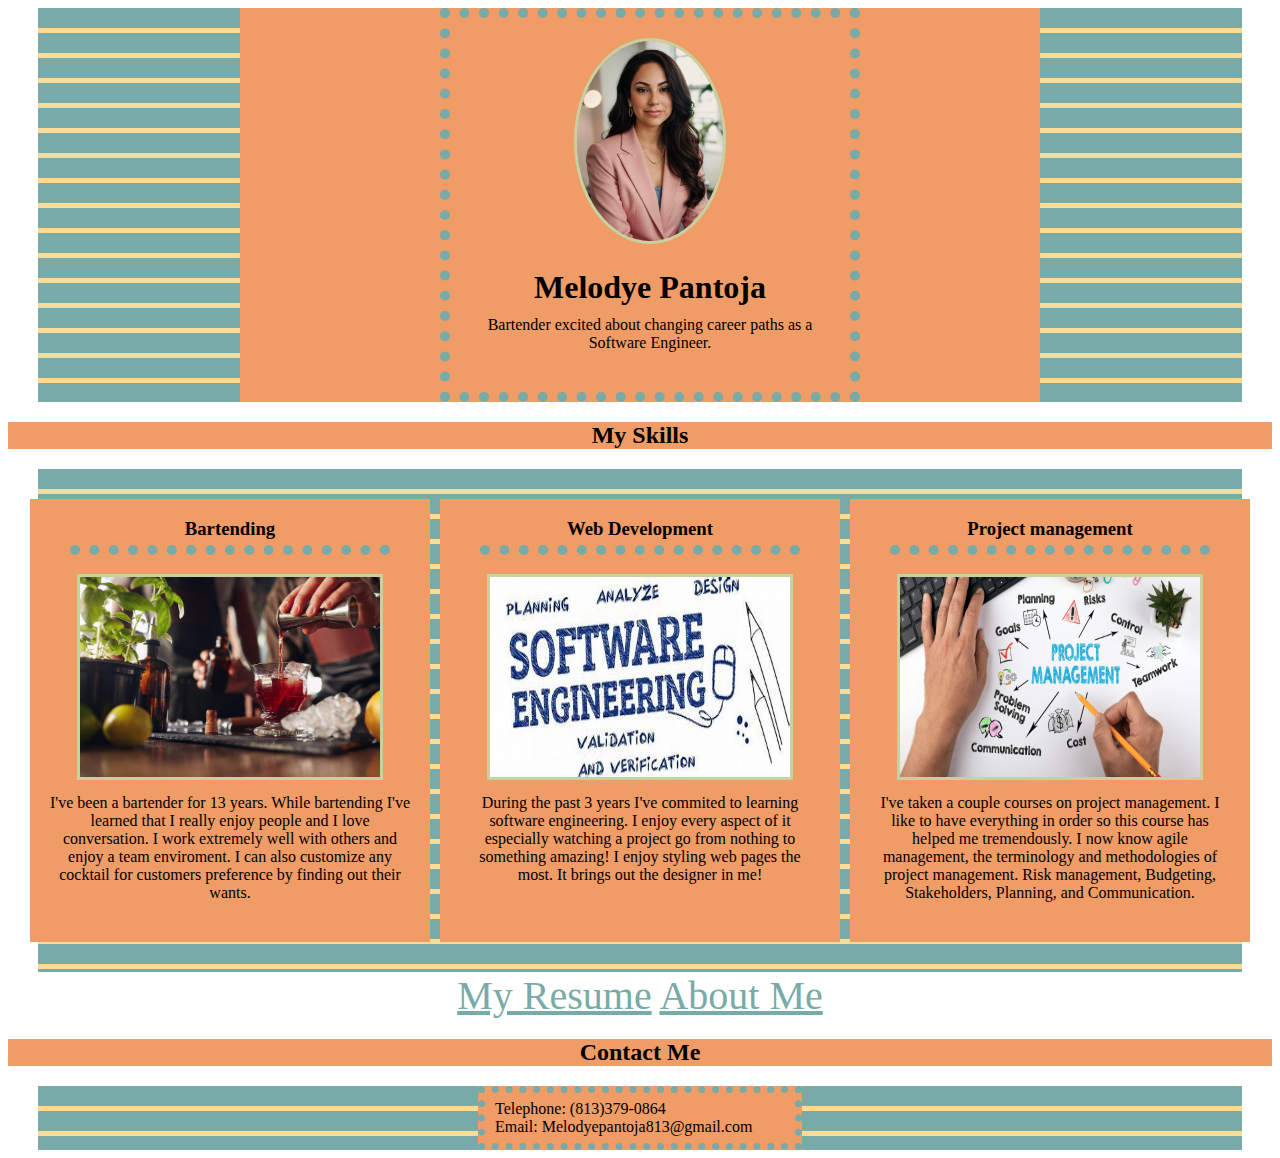
<file: index.html>
<!DOCTYPE html>
<html lang="en">
    <head>
        <meta charset="UTF-8">
        <link rel="stylesheet" href="./style.css">
        <title>Melodye Pantoja</title>
        <link rel="preconnect" href="https://fonts.googleapis.com">
        <link rel="preconnect" href="https://fonts.gstatic.com" crossorigin>
    </head>

    <body>
        <section class="container" class="title">
         <div class="header">
           <div class="box">
            <img class="picture-of-me" src="./IMG_4163.jpg" alt="picture of me">
            <h1>Melodye Pantoja</h1>
            <p>Bartender excited about changing career paths as a Software Engineer.</p>
           </div>
         </div>
        </section>
            
          <h2>My Skills</h2>
        <section class="container" class="about-me">
                <div class="all-me">
              <div class="bartender">
                <h3>Bartending</h3>
                <img src="./Bartending-Techniques_Sweetening_credit-jacoblundiStock-httpswww.istockphoto.comgbphotobartender-preparing-fresh-cocktail-gm545575246-98376393.jpg" alt="making a cocktail">
                <p>I've been a bartender for 13 years. While bartending I've learned that I really enjoy people and I love conversation. I work extremely well with others and enjoy a team enviroment. I can also customize any cocktail for customers preference by finding out their wants. </p>
              </div>
              <div class="web-development"> 
                <h3>Web Development</h3>
                <img src="./th.jpg" alt="software development picture">
                <p>During the past 3 years I've commited to learning software engineering. I enjoy every aspect of it especially watching a project go from nothing to something amazing! I enjoy styling web pages the most. It brings out the designer in me!</p>
              </div>
              <div class="project-management"> 
                <h3>Project management</h3>
                <img src="./project management.png" alt="project management">
                <p>I've taken a couple courses on project management. I like to have everything in order so this course has helped me tremendously. I now know agile management, the terminology and methodologies of project management. Risk management, Budgeting, Stakeholders, Planning, and Communication.</p>
              </div>
          </div>
        </section>

        <section class="navbar" class="container">
            <a class="resume" href="./resume.html">My Resume</a>
            <a class="know-more" href="./about.html">About Me</a>
        </section>

    
        
              <h2>Contact Me</h2>
        <section class="container" class="footer">
            <div class="contact-me">
              <p class="phone">Telephone: (813)379-0864</p>
              <p>Email: Melodyepantoja813@gmail.com</p>
            </div>
        </section>
        
</html>
</file>
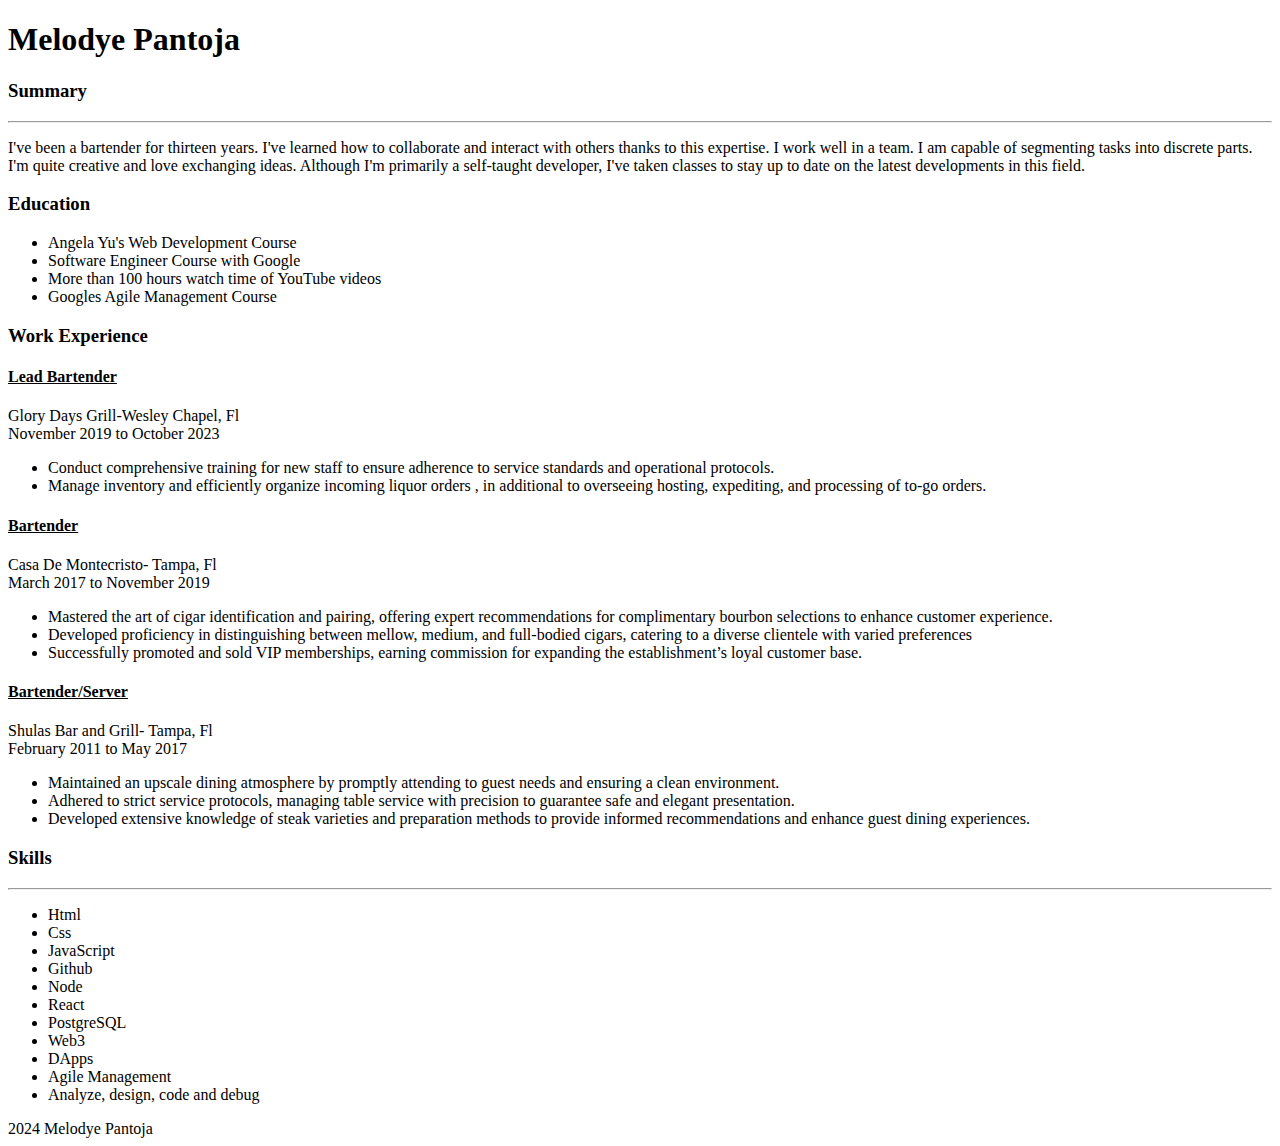
<file: resume.html>
<!DOCTYPE html>
<html lang="en">
     <head>
        <meta charset="UTF-8">
        <title>My Resume</title>
     </head>
  <body>
    <h1>Melodye Pantoja</h1>
    <h2>
    <h3>Summary</h3><hr/>
       <p>
        I've been a bartender for thirteen years. I've learned how to collaborate and interact with others thanks to this expertise. I work well in a team. I am capable of segmenting tasks into discrete parts. I'm quite creative and love exchanging ideas. Although I'm primarily a self-taught developer, I've taken classes to stay up to date on the latest developments in this field.
       </p>
    <h3>Education</h3>
       <p>
         <ul>
            <li>Angela Yu's Web Development Course</li>
            <li>Software Engineer Course with Google</li>
            <li>More than 100 hours watch time of YouTube videos</li>
            <li>Googles Agile Management Course</li>
        </ul>
       </p>
    <h3>Work Experience</h3>
    <h4><u>Lead Bartender</u></h4>
    <p>Glory Days Grill-Wesley Chapel, Fl<br/>
       November 2019 to October 2023</p>
       <p>
         <ul>
            <li>Conduct comprehensive training for new staff to ensure adherence to service standards and operational protocols.</li> 
            <li>Manage inventory and efficiently organize incoming liquor orders , in additional to overseeing hosting, expediting, and processing of to-go orders.</li> 
         </ul>
       </p>
    <h4><u>Bartender</u></h4> 
    <p>Casa De Montecristo- Tampa, Fl<br/>
       March 2017 to November 2019</p>
       <p>
         <ul>
            <li>Mastered the art of cigar identification and pairing, offering expert recommendations for complimentary bourbon selections to enhance customer experience.</li>
            <li>Developed proficiency in distinguishing between mellow, medium, and full-bodied cigars, catering to a diverse clientele with varied preferences</li>
            <li>Successfully promoted and sold VIP memberships, earning commission for expanding the establishment’s loyal customer base.</li>
         </ul>
       </p>
    <h4><u>Bartender/Server</u></h4>
     <p>Shulas Bar and Grill- Tampa, Fl<br/>
        February 2011 to May 2017</p>
      <p>
        <ul>
            <li>Maintained an upscale dining atmosphere by promptly attending to guest needs and ensuring a clean environment.</li>
            <li>Adhered to strict service protocols, managing table service with precision to guarantee safe and elegant presentation.</li>
            <li>Developed extensive knowledge of steak varieties and preparation methods to provide informed recommendations and enhance guest dining experiences.</li>
        </ul>
      </p>
    <h3>Skills</h3><hr/>
       <p>
          <ul>
            <li>Html</li>
            <li>Css</li>
            <li>JavaScript</li>
            <li>Github</li>
            <li>Node</li>
            <li>React</li>
            <li>PostgreSQL</li>
            <li>Web3</li>
            <li>DApps</li>
            <li>Agile Management</li>
            <li>Analyze, design, code and debug</li>
          </ul>
       </p>
  </body>
  <footer>2024 Melodye Pantoja</footer>
</html>
</file>
<file: style.css>
.picture-of-me{
    height: 200px;
    border-radius: 50%;
    margin-top: 20px;
    border: solid #C8CFA0;
}
.container{
    background: repeating-linear-gradient(#78ABA8, #78ABA8 20px, #FCDC94 20px, #FCDC94 25px);
}
div.header{
    background-color: #EF9C66;
    width: 800px;
}
.box{
    border: dotted 10px #78ABA8;
    position: relative;
    width: 400px;
    left: 200px;
}
section.container{
    display: flex;
    justify-content: center;
    align-items: center;
    text-align: center;
    margin-left: 30px;
    margin-right: 30px;
}
p{
    margin-top: 0;
    margin-bottom: 40px;
    margin-left: 20px;
    margin-right: 20px;
}
h1{
    margin-bottom: 10px;
}
div.all-me{
    display: grid;
    grid-template-columns: 3fr 3fr 3fr;
    grid-template-rows: 1fr;
    gap: 10px;
    padding-top: 30px;
    padding-bottom: 30px;
}
h2{
    display: block;
    background-color:#EF9C66;
    text-align: center;
}
.all-me h3{
    border-bottom: dotted 10px #78ABA8;
    padding-bottom: 5px;
    margin-left: 40px;
    margin-right: 40px;
}
.bartender{
    background-color:#EF9C66;
    width: 400px;
    display: inline-block;
}
.web-development{
    background-color:#EF9C66;
    width: 400px;
    display: inline-block;
}
.project-management{
    background-color:#EF9C66;
    width: 400px;
    display: inline-block;
}
.all-me img{
    border: solid #C8CFA0;
    width: 300px;
    height: 200px;
}
.body{
    background-color: #C8CFA0;
}
.all-me p{
    margin-top: 10px;
}
.bartender > p{
    margin-bottom: 0;
}
.navbar{
    font-size: 40px;
    text-align: center;
}
.resume{
    color:#78ABA8;
}
.know-more{
    color:#78ABA8;
}
.contact-me {
    background-color: #EF9C66;
    width: 300px;
    height: 50px;
    text-align: left;
    padding-left: 10px;
    border: dotted 7px #78aba8;
}
.contact-me p{
    margin: 0;
}
p.phone{
    margin-top: 7px;
}
}
.playfair-display-<uniquifier> {
  font-family: "Playfair Display", serif;
  font-optical-sizing: auto;
  font-weight: <weight>;
  font-style: normal;
}
</file>
